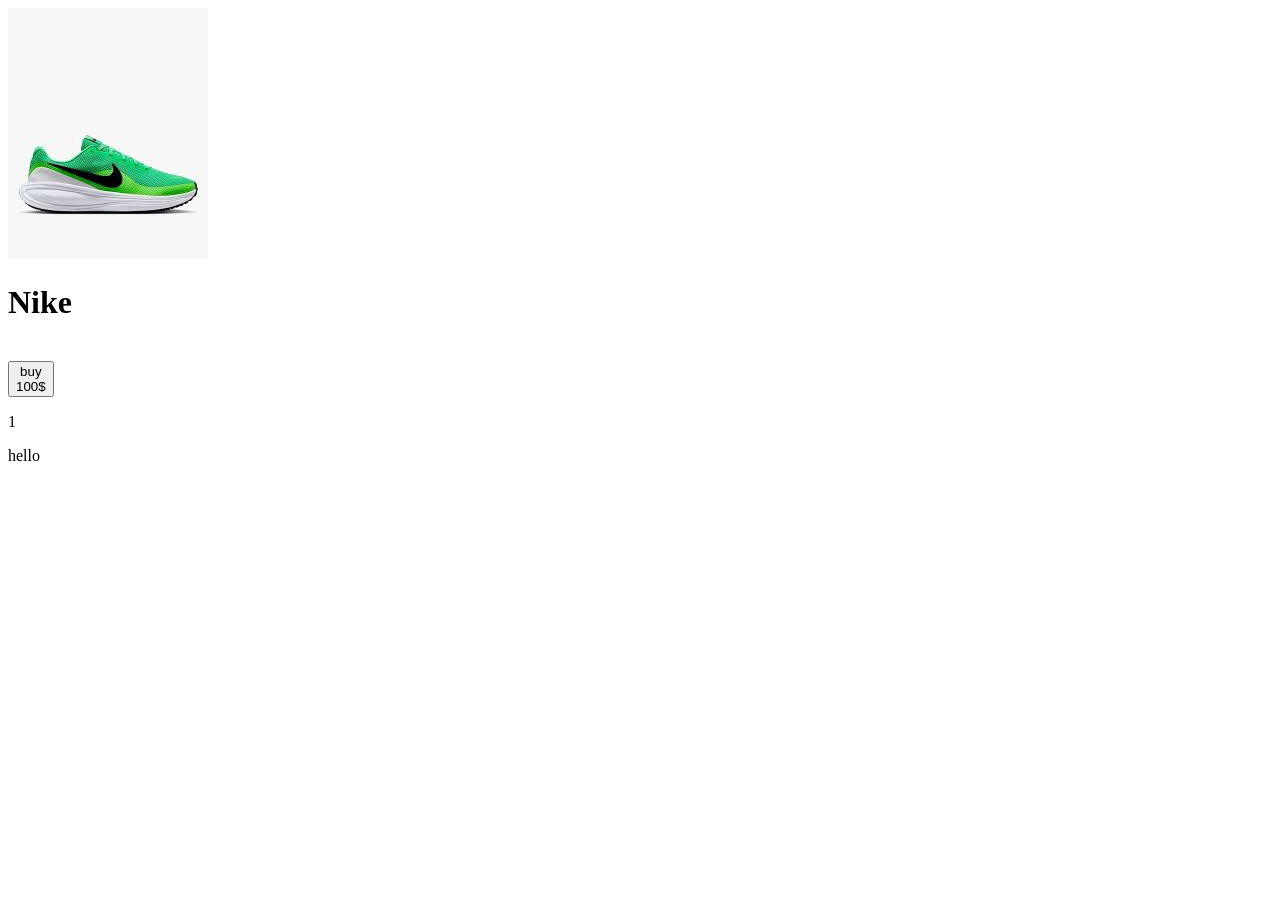
<file: js.practice@3/INDEX.html>
<!DOCTYPE html>
<html lang="en">
<head>
  <meta charset="UTF-8">
  <meta name="viewport" content="width=device-width, initial-scale=1.0">
  <title>Document</title>
</head>
<body>
  <main>
 <img src="./nike.jpg" alt = "nike">  
<h1>Nike</h1>
<br>
<button id="buyB" onclick="Error_box1()">buy<br>100$</button>
<p id="Error_box">1</p>
<span>hello</span>

  </main>
</body>
<script src="index.js"></script>
</html>
</file>
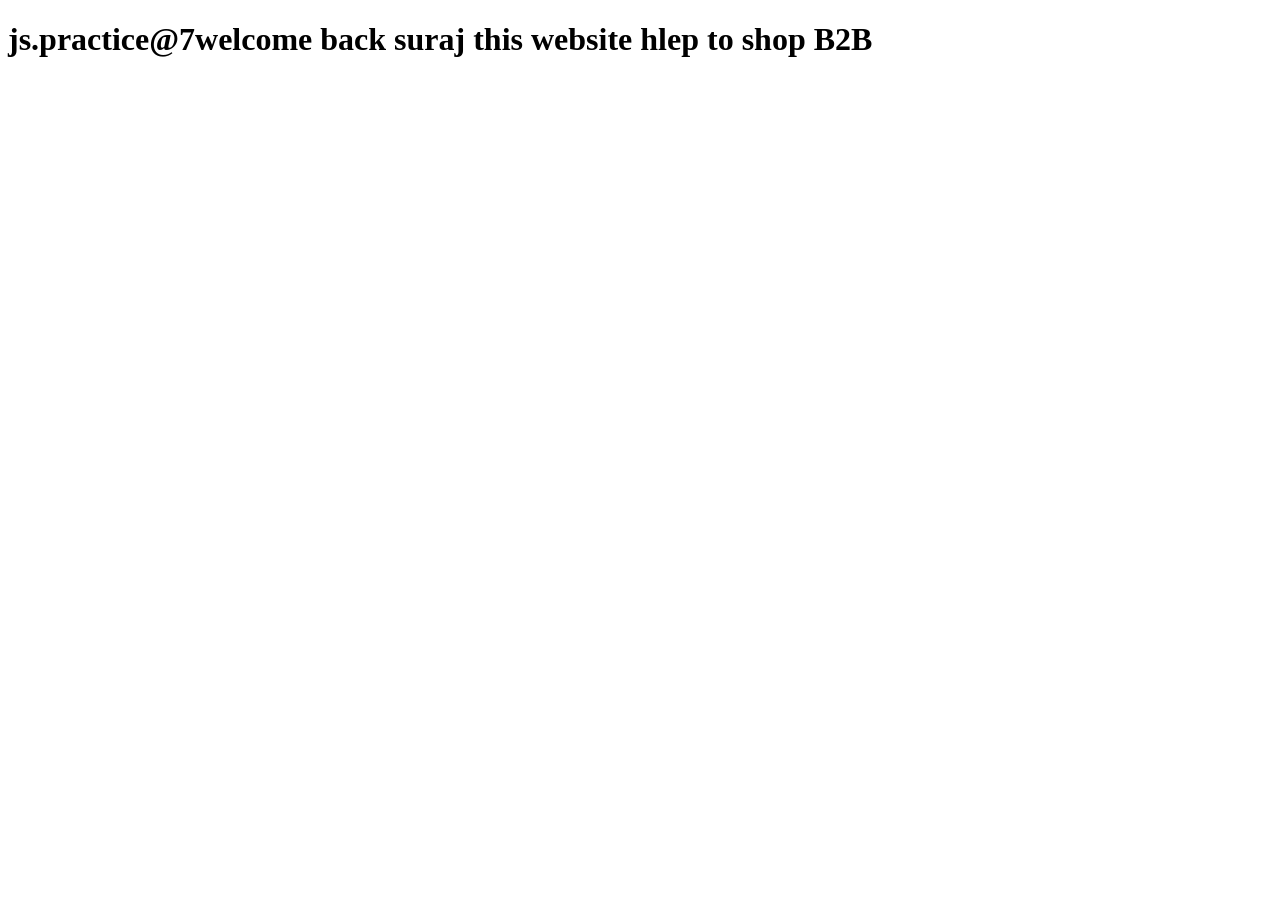
<file: js.practice@7/index.html>
<!DOCTYPE html>
<html lang="en">
<head>
  <meta charset="UTF-8">
  <meta name="viewport" content="width=device-width, initial-scale=1.0">
  <title>js.practice@7</title>
</head>
<body>
 <h1 id="Greeting_tag">js.practice@7</h1>
 <div>
  <script src = "index.js"></script>
 </div>
</body>
</html>
</file>
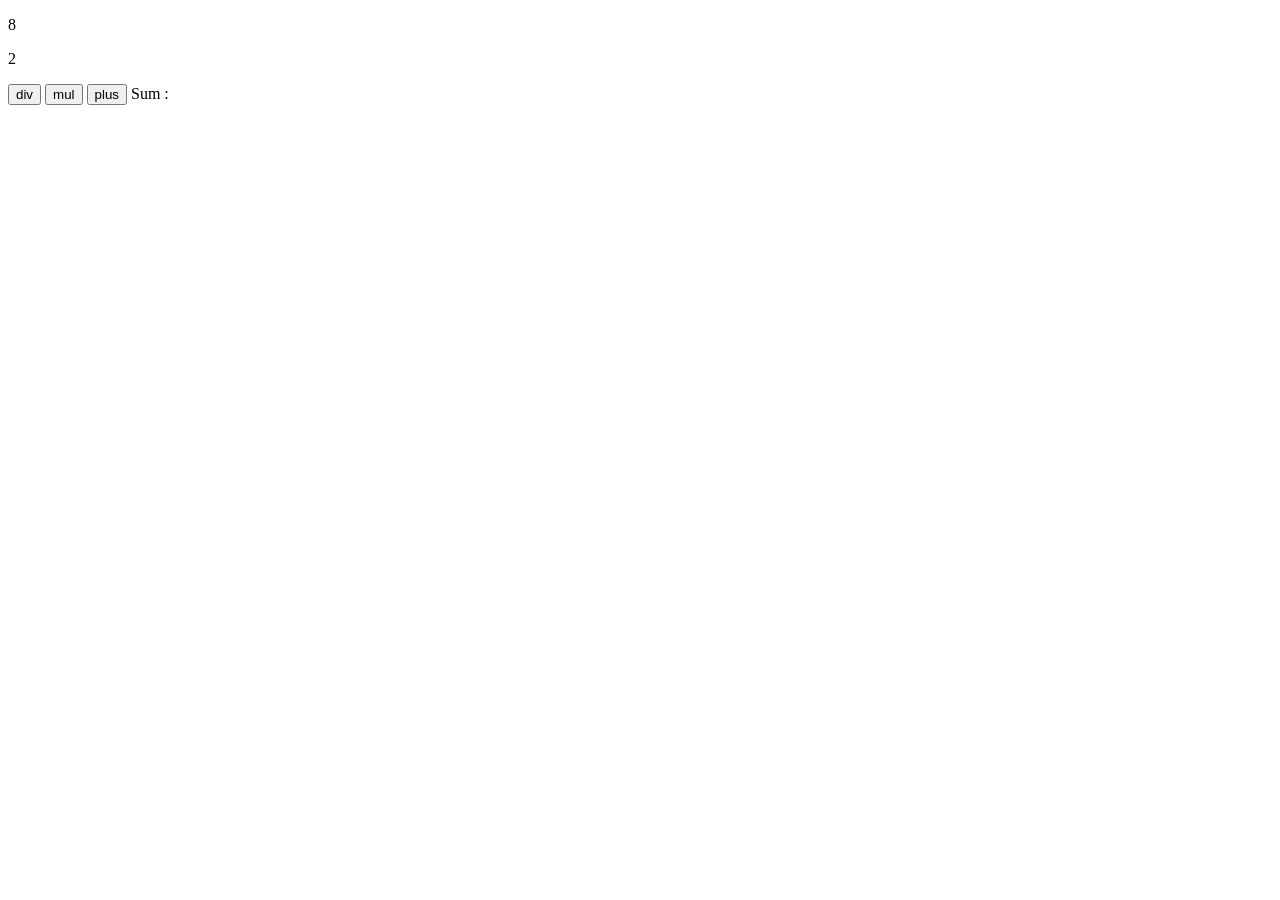
<file: js.practice@3/js.practice@4/index.html>
<!DOCTYPE html>
<html lang="en">
<head>
  <meta charset="UTF-8">
  <meta name="viewport" content="width=device-width, initial-scale=1.0">
  <title>js_practice@4</title>
</head>
<body>
  <main>
 <p>8</p>
<p>2</p>
<button id="add_button" onclick="Add_div()">div</button>
<button id="sub_button" onclick="Add_mum()">mul</button> 
<button id="sub_button" onclick="Add_plus()">plus</button>  
<span id="Sum_i">Sum :</span>








  </main>
  <script src="index.js"></script>
 
</main>
</body>
</html>
</file>
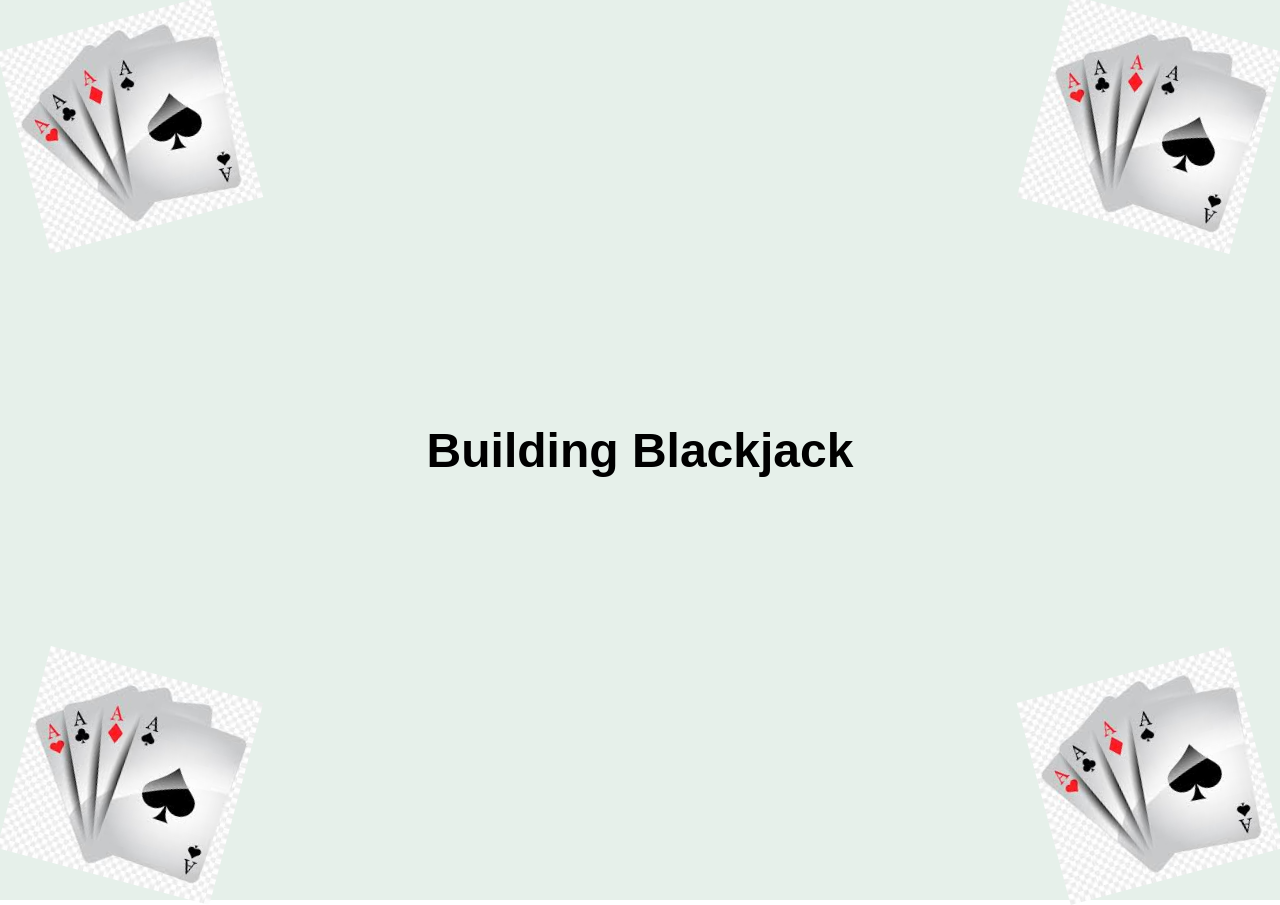
<file: js.practice@3/js.practice@4/js.practice@5/index.html>
<!DOCTYPE html>
<html lang="en">
<head>
  <meta charset="UTF-8" />
  <title>Building Blackjack</title>
  <link rel="stylesheet" href="style.css" />
</head>
<body>
  <div class="slide">
    <h1>Building Blackjack</h1>

    <!-- Top Left -->
    <img src="card1.png" class="card top-left" alt="cards">

    <!-- Top Right -->
    <img src="card1.png" class="card top-right" alt="cards">

    <!-- Bottom Left -->
    <img src="card1.png" class="card bottom-left" alt="cards">

    <!-- Bottom Right -->
    <img src="card1.png" class="card bottom-right" alt="cards">
  </div>
  <div class="k">

    <script src="index.js"></script>
  </div>
</body>
</html>
</file>
<file: js.practice@3/js.practice@4/js.practice@5/style.css>
* {
  margin: 0;
  padding: 0;
  box-sizing: border-box;
  font-family: Arial, Helvetica, sans-serif;
}

body {
  height: 100vh;
}

.slide {
  position: relative;
  width: 100%;
  height: 100vh;
  background: #e6f0ea; /* soft green like your image */
  display: flex;
  align-items: center;
  justify-content: center;
}

.slide h1 {
  font-size: 48px;
  font-weight: 600;
  color: #000;
}

/* Card images */
.card {
  position: absolute;
  width: 220px;   /* adjust size as needed */
}

/* Positions */
.top-left {
  top: 20px;
  left: 20px;
  transform: rotate(-15deg);
}

.top-right {
  top: 20px;
  right: 20px;
  transform: rotate(15deg);
}

.bottom-left {
  bottom: 20px;
  left: 20px;
  transform: rotate(15deg);
}

.bottom-right {
  bottom: 20px;
  right: 20px;
  transform: rotate(-15deg);
}
</file>
